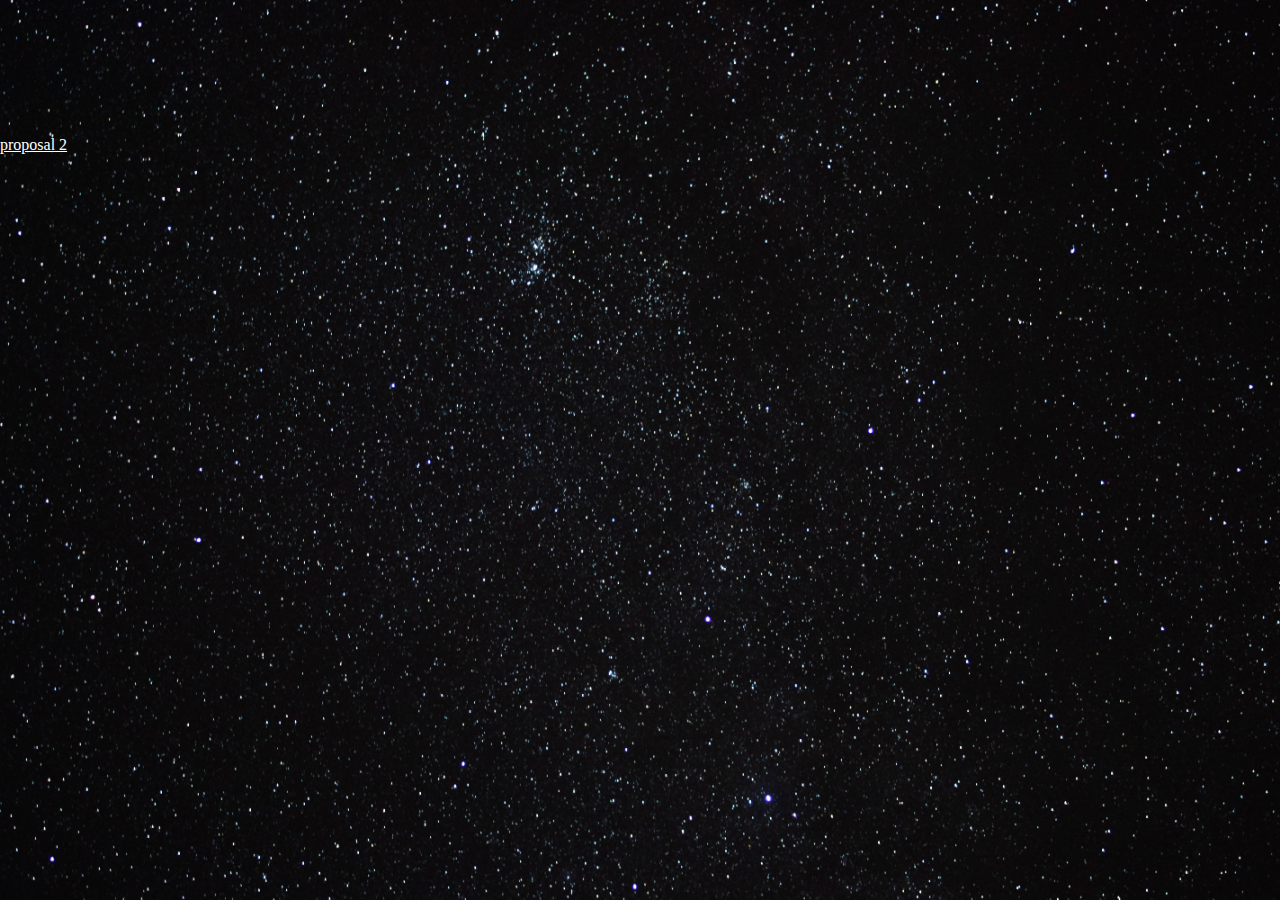
<file: index.html>
<!DOCTYPE html>
<html>
<head>
	<meta charset="utf-8">
	<meta http-equiv="X-UA-Compatible" content="IE=edge">
  <meta name="viewport" content="width=device-width, initial-scale=1.0, user-scalable=no, minimum-scale=1.0" />
	<title>Hacker</title>
	<link rel="stylesheet" href="style.css">
</head>
<body id="particle-slider">
  <a href="p2.html" style="color: white;">proposal 2</a>
	<div class="slides">
        <div id="first-slide" class="slide" data-src="[data-uri]">
      	</div>
    	</div>
  		<canvas class="draw"></canvas>
  		<script src="particle.js"></script>
  		<!-- <script src="https://cdnjs.cloudflare.com/ajax/libs/dat-gui/0.5/dat.gui.min.js"></script>	 -->
</body>
</html>
</file>
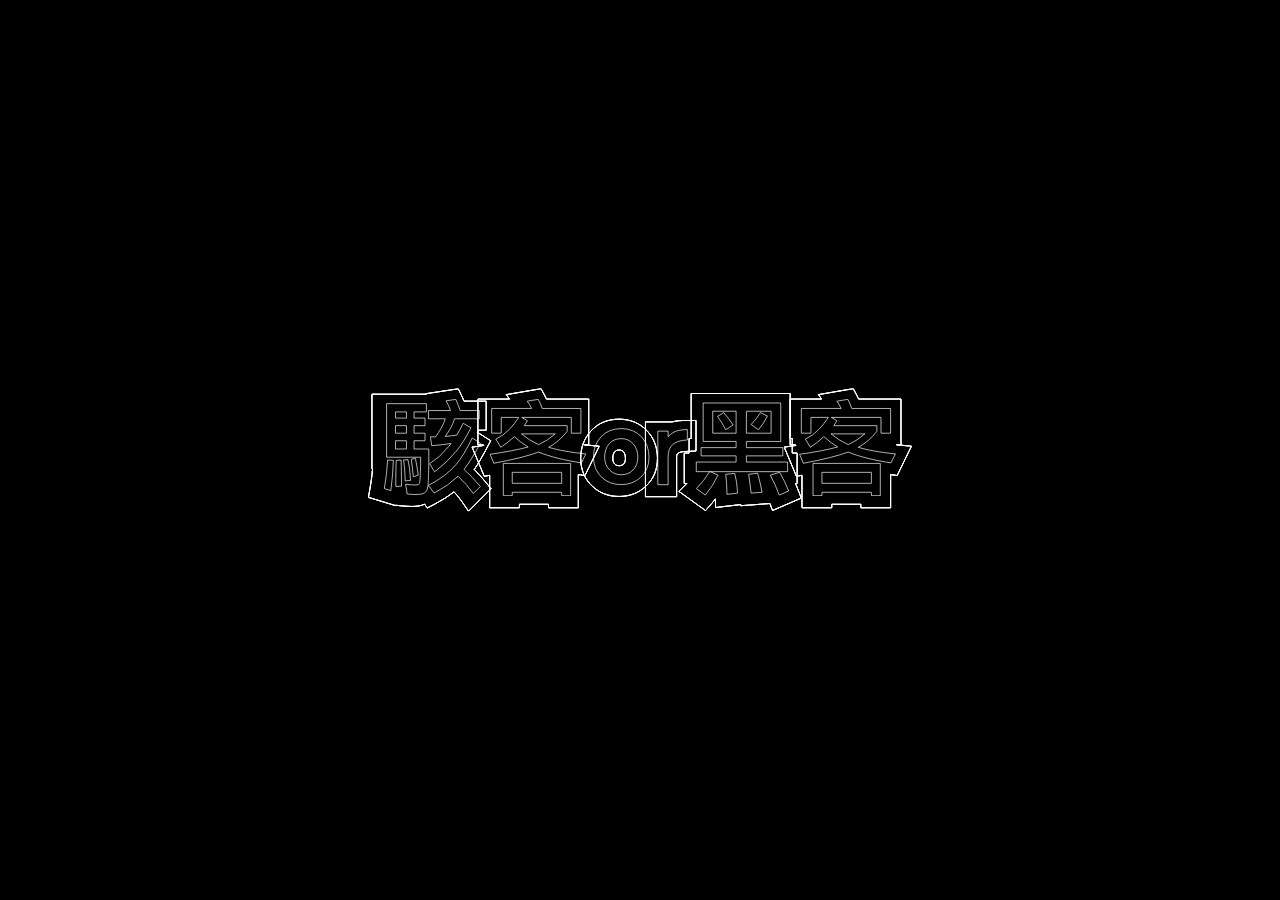
<file: p3.html>
<!DOCTYPE html>
<html>
<head>
	<meta charset="utf-8">
	<meta http-equiv="X-UA-Compatible" content="IE=edge">
	<meta name="viewport" content="width=device-width, initial-scale=1.0, user-scalable=no, minimum-scale=1.0" />
	<title></title>
	<link rel="stylesheet" href="p3.css">
</head>
<body>
	<section class="banner">
		<div class="title">
			<svg xmlns="http://www.w3.org/2000/svg" viewBox="0 0 745.55 141.35">
				<path class="cls-1" d="M1718,789.6l8.37.46a437.82,437.82,0,0,1-3.65,44l-9.44-2.89A342,342,0,0,0,1718,789.6Zm56.47-82.1v12h-18v9h16v11h-16v11h16v11h-16v12H1778c0,31-.51,49.36-1.52,55.25-.81,4.57-2.34,7.09-4.57,8.52-2.54,1.83-7.21,2.51-14,2.51-3.35,0-7.16-.32-11.42-.73l-2.28-14.37a76.48,76.48,0,0,0,13.7,1.19c4.06,0,6.34-.59,6.85-3.74.71-3.86,1.17-15.63,1.37-36.63H1716.5v-78Zm-36.83,82.1q.46,14,.61,38.06l-8.37.46q.15-24.51.61-38.06Zm7.83-61.1v-9h-16v9Zm0,22v-11h-16v11Zm0,23v-12h-16v12Zm2.22,15.49q2.74,11.12,3.65,30.3l-7.76.61q-.46-19.64-2.44-30.3Zm10.81-1.83q2.59,13.25,4.11,24.36l-7.16,2.44q-1.22-13.09-3-25.58Zm82.67-29.69,11.88,7.61q-12.94,24.36-23.75,38.21a232.75,232.75,0,0,1,23.75,24.82l-10.2,10.2a163.85,163.85,0,0,0-22.23-25.12q-13.86,13.55-34.87,24.51l-8.22-11.27q26-13.55,39.89-30Q1828.56,783.82,1841.2,757.48Zm-23.9-56.22a142.74,142.74,0,0,1,6.39,16.25h27.81v12h-36c-3,10-7.56,17.39-13.55,25.71,6.19-.4,11.82-1.28,16.9-2,3.15-5.28,6.24-11.07,9.29-17.06l11.27,6.47q-11.42,22.23-21.77,34.52-12,15.07-31.21,29.67l-7.16-11.89q14.77-8.83,28.17-25.58,1.67-2,3-3.81-11.42,1.68-28.17,3.2l-1.83-13.09c2.54-.1,5,.43,7.31.32,6.29-8.63,11.06-16.47,14.31-26.47H1777.5v-12h32.19a105.2,105.2,0,0,0-6.55-14.14Z" transform="translate(-1712.74 -700.65)"/>
				<path class="cls-1" d="M1937.43,701.2a102.73,102.73,0,0,1,5.79,13.3h56.29v36h-14v-23h-72.13l8.07,4.78c-1.52,2.64-3,5.22-4.42,7.22h62.48v8.38c-8,9.95-16.65,17.66-26.9,23.14,13.5,4.16,31.74,7.36,54.07,9.59l-6.38,13.09c-24.46-3.65-45.24-8.88-62.49-15.68q-22.08,8.22-65.12,16.29l-5.46-13.09q35.32-5,55.43-10.66a110.33,110.33,0,0,1-20.09-15.07A137.07,137.07,0,0,1,1882.77,771l-7.15-11.88a66.85,66.85,0,0,0,19.94-14.46,103.49,103.49,0,0,0,13.4-17.2H1883.5v23h-14v-36h58.18a61.94,61.94,0,0,0-6.24-10.61Zm47.07,93.3v47h-13v-5h-72v5h-13v-47Zm-85,29h72v-16h-72Zm13.41-72A104.13,104.13,0,0,0,1938,767.18a101.83,101.83,0,0,0,24.21-15.68Z" transform="translate(-1712.74 -700.65)"/>
				<path class="cls-1" d="M2098.66,785.34q0,18.27-12.18,29.54-11.42,10.5-28.32,10.5T2030,814.88q-12.18-11.27-12.18-29.54,0-17.81,11.11-29.69t29.23-11.88q18.12,0,29.54,12Q2098.66,767.53,2098.66,785.34Zm-16.29,0q0-11.88-6.7-19.34-6.7-7.61-17.51-7.61t-17.36,7.46q-6.7,7.46-6.7,19.49,0,11.57,7.16,18.73a22.64,22.64,0,0,0,16.9,6.85,23.25,23.25,0,0,0,17.36-7Q2082.37,796.91,2082.37,785.34Z" transform="translate(-1712.74 -700.65)"/>
				<path class="cls-1" d="M2154.5,760.37c-19,.71-28,8.68-28,23.9V825.5h-15v-78h15v8.15c4-4.06,7.83-6.85,12.4-8.37,4-1.32,9.6-2,15.6-2Z" transform="translate(-1712.74 -700.65)"/>
				<path class="cls-1" d="M2187.26,806.2l11.88,5.33a126.2,126.2,0,0,1-18.42,29.08l-13.09-9.44A139.53,139.53,0,0,0,2187.26,806.2Zm-9.76-99.7h113v56h-50v9h53v12h-53v9h60v14h-133v-14h58v-9h-51v-12h51v-9h-48Zm48,44v-32h-34v32Zm-18-30a203.81,203.81,0,0,1,13.7,18l-10.81,7A162.83,162.83,0,0,0,2198.53,726Zm16,88.61q3.2,10.66,4.26,28.62l-15.53,1.83q-.31-18.88-1.83-29.23Zm53-58.59v-32h-36v32Zm-19.66,58.13q3.65,12.79,6.55,27.86l-16,1.22q-1.68-15.53-3.65-27.4Zm4.11-88.15,10.2,4.87a85.9,85.9,0,0,1-13.09,20.1l-10.66-7.61A94.29,94.29,0,0,0,2261,720.48Zm28,86.93a193.38,193.38,0,0,1,13.09,27.25l-13.7,5.94a199.5,199.5,0,0,0-13.09-29.08Z" transform="translate(-1712.74 -700.65)"/>
				<path class="cls-1" d="M2388.23,701.2a102.73,102.73,0,0,1,5.79,13.3h56.48v36h-14v-23h-72.32l8.07,4.78c-1.52,2.64-3,5.22-4.42,7.22h62.67v8.38c-8,9.95-16.74,17.66-27,23.14,13.5,4.16,31.7,7.36,54,9.59l-6.41,13.09c-24.46-3.65-45.25-8.88-62.5-15.68q-22.08,8.22-65.13,16.29L2318,781.23q35.32-5,55.43-10.66a110.38,110.38,0,0,1-20.09-15.07A137.07,137.07,0,0,1,2333.58,771l-7.16-11.88a66.85,66.85,0,0,0,19.95-14.46,103.49,103.49,0,0,0,13.4-17.2H2334.5v23h-14v-36h58a61.84,61.84,0,0,0-6.24-10.61Zm47.27,93.3v47h-13v-5h-72v5h-13v-47Zm-85,29h72v-16h-72Zm13.22-72a104.13,104.13,0,0,0,25.12,15.68,101.84,101.84,0,0,0,24.21-15.68Z" transform="translate(-1712.74 -700.65)"/>
			</svg>
		</div><!-- title -->
		<div class="text-shadow">
				<svg xmlns="http://www.w3.org/2000/svg" viewBox="0 0 785.53 178.28"><defs><style>.cls-1{fill:none;stroke:#fff;stroke-miterlimit:10;}</style></defs><path class="cls-1" d="M1864.76,476.67a123.18,123.18,0,0,0-10.66-13.13,177.44,177.44,0,0,1-27.16,17.28l-11.45,6-4-5.47c-5.85,2.84-12.71,3.28-19.36,3.28-4,0-8.38-.38-12.84-.81l-9.93-.94-.07.48-38.89-11.92,2.35-13.09c1.58-8.79,2.8-18.11,3.66-27.82h-.92v-108h78.4l-.41-.72,46.67-7.11,4.84,9.9c1.13,2.32,2.26,4.9,3.44,7.93h32.06v42h-11.09l-1.52,3L1907,389.73l-6.49,12.21c-6.09,11.46-11.78,21.16-17.22,29.32a230.88,230.88,0,0,1,15.6,17.2l8.56,10.5L1875,491.45Z" transform="translate(-1729.84 -313.95)"/><path class="cls-1" d="M1990.5,486.5v-5h-42v5h-43V439.65l-7.79,1.46-17.58-42.19,16.75-2.38-.62-1h-7.75v-66h45.57l-4.59-6.39,50.24-8.61,5.12,9.48c.9,1.67,1.8,3.51,2.71,5.52h60.95v66h-6.22l21.43,2.14L2043.17,440l-9.67-1.44v48Z" transform="translate(-1729.84 -313.95)"/><path class="cls-1" d="M2092.38,470.19c-15.13,0-28.05-4.89-38.4-14.53-11.23-10.39-17-24-17-40.51,0-15.75,5.1-29.19,15.16-39.94,10.32-11,23.84-16.62,40.18-16.62s29.89,5.62,40.42,16.7l.08.08c10,10.65,15,24,15,39.78,0,16.47-5.72,30.12-17,40.55C2120.42,465.33,2107.47,470.19,2092.38,470.19Zm0-67c-3.71,0-5.08,1.22-6.08,2.35l-.11.13c-1.23,1.37-2.86,3.83-2.86,9.47,0,4.75,1.47,6.83,2.76,8.12l.12.13c1.19,1.21,2.75,2.34,6.17,2.34,3.69,0,5.37-1.2,6.64-2.49,1.1-1.13,2.57-3.19,2.57-8.08,0-5.49-1.63-7.95-2.86-9.31l-.1-.11C2097.29,404.21,2095.72,403.2,2092.38,403.2Z" transform="translate(-1729.84 -313.95)"/><path class="cls-1" d="M2130.5,470.5v-108h38.79c6.56-2,14-2,19.21-2h15v44.13l-14.44.54c-13.56.51-13.56,4.4-13.56,8.91V470.5Z" transform="translate(-1729.84 -313.95)"/><path class="cls-1" d="M2178.77,462.83l11.34-11.33h-3.6v-44h7v-21h3v-65h143v65h3v21h7v44h-2.34q1.61,3.72,3.1,7.53l5.25,13.46-41.57,18-3.69-10.12-42,3.2-.18-1.68-36.37,4.28-.2-12.48q-2.54,3.39-5.22,6.51l-9,10.41Z" transform="translate(-1729.84 -313.95)"/><path class="cls-1" d="M2441.5,486.5v-5h-42v5h-43V439.62l-8,1.49-17.59-42.19,16.75-2.38-.62-1h-7.56V382.95l-.14-.23.14-.07V329.5h45.38l-4.59-6.39,50.24-8.61,5.12,9.47c.9,1.67,1.81,3.51,2.71,5.52h61.14v66h-6.36l21.47,2.14L2494,440l-9.48-1.42V486.5Z" transform="translate(-1729.84 -313.95)"/></svg>
				<svg xmlns="http://www.w3.org/2000/svg" viewBox="0 0 785.53 178.28"><defs><style>.cls-1{fill:none;stroke:#fff;stroke-miterlimit:10;}</style></defs><path class="cls-1" d="M1864.76,476.67a123.18,123.18,0,0,0-10.66-13.13,177.44,177.44,0,0,1-27.16,17.28l-11.45,6-4-5.47c-5.85,2.84-12.71,3.28-19.36,3.28-4,0-8.38-.38-12.84-.81l-9.93-.94-.07.48-38.89-11.92,2.35-13.09c1.58-8.79,2.8-18.11,3.66-27.82h-.92v-108h78.4l-.41-.72,46.67-7.11,4.84,9.9c1.13,2.32,2.26,4.9,3.44,7.93h32.06v42h-11.09l-1.52,3L1907,389.73l-6.49,12.21c-6.09,11.46-11.78,21.16-17.22,29.32a230.88,230.88,0,0,1,15.6,17.2l8.56,10.5L1875,491.45Z" transform="translate(-1729.84 -313.95)"/><path class="cls-1" d="M1990.5,486.5v-5h-42v5h-43V439.65l-7.79,1.46-17.58-42.19,16.75-2.38-.62-1h-7.75v-66h45.57l-4.59-6.39,50.24-8.61,5.12,9.48c.9,1.67,1.8,3.51,2.71,5.52h60.95v66h-6.22l21.43,2.14L2043.17,440l-9.67-1.44v48Z" transform="translate(-1729.84 -313.95)"/><path class="cls-1" d="M2092.38,470.19c-15.13,0-28.05-4.89-38.4-14.53-11.23-10.39-17-24-17-40.51,0-15.75,5.1-29.19,15.16-39.94,10.32-11,23.84-16.62,40.18-16.62s29.89,5.62,40.42,16.7l.08.08c10,10.65,15,24,15,39.78,0,16.47-5.72,30.12-17,40.55C2120.42,465.33,2107.47,470.19,2092.38,470.19Zm0-67c-3.71,0-5.08,1.22-6.08,2.35l-.11.13c-1.23,1.37-2.86,3.83-2.86,9.47,0,4.75,1.47,6.83,2.76,8.12l.12.13c1.19,1.21,2.75,2.34,6.17,2.34,3.69,0,5.37-1.2,6.64-2.49,1.1-1.13,2.57-3.19,2.57-8.08,0-5.49-1.63-7.95-2.86-9.31l-.1-.11C2097.29,404.21,2095.72,403.2,2092.38,403.2Z" transform="translate(-1729.84 -313.95)"/><path class="cls-1" d="M2130.5,470.5v-108h38.79c6.56-2,14-2,19.21-2h15v44.13l-14.44.54c-13.56.51-13.56,4.4-13.56,8.91V470.5Z" transform="translate(-1729.84 -313.95)"/><path class="cls-1" d="M2178.77,462.83l11.34-11.33h-3.6v-44h7v-21h3v-65h143v65h3v21h7v44h-2.34q1.61,3.72,3.1,7.53l5.25,13.46-41.57,18-3.69-10.12-42,3.2-.18-1.68-36.37,4.28-.2-12.48q-2.54,3.39-5.22,6.51l-9,10.41Z" transform="translate(-1729.84 -313.95)"/><path class="cls-1" d="M2441.5,486.5v-5h-42v5h-43V439.62l-8,1.49-17.59-42.19,16.75-2.38-.62-1h-7.56V382.95l-.14-.23.14-.07V329.5h45.38l-4.59-6.39,50.24-8.61,5.12,9.47c.9,1.67,1.81,3.51,2.71,5.52h61.14v66h-6.36l21.47,2.14L2494,440l-9.48-1.42V486.5Z" transform="translate(-1729.84 -313.95)"/></svg>
				<svg xmlns="http://www.w3.org/2000/svg" viewBox="0 0 785.53 178.28"><defs><style>.cls-1{fill:none;stroke:#fff;stroke-miterlimit:10;}</style></defs><path class="cls-1" d="M1864.76,476.67a123.18,123.18,0,0,0-10.66-13.13,177.44,177.44,0,0,1-27.16,17.28l-11.45,6-4-5.47c-5.85,2.84-12.71,3.28-19.36,3.28-4,0-8.38-.38-12.84-.81l-9.93-.94-.07.48-38.89-11.92,2.35-13.09c1.58-8.79,2.8-18.11,3.66-27.82h-.92v-108h78.4l-.41-.72,46.67-7.11,4.84,9.9c1.13,2.32,2.26,4.9,3.44,7.93h32.06v42h-11.09l-1.52,3L1907,389.73l-6.49,12.21c-6.09,11.46-11.78,21.16-17.22,29.32a230.88,230.88,0,0,1,15.6,17.2l8.56,10.5L1875,491.45Z" transform="translate(-1729.84 -313.95)"/><path class="cls-1" d="M1990.5,486.5v-5h-42v5h-43V439.65l-7.79,1.46-17.58-42.19,16.75-2.38-.62-1h-7.75v-66h45.57l-4.59-6.39,50.24-8.61,5.12,9.48c.9,1.67,1.8,3.51,2.71,5.52h60.95v66h-6.22l21.43,2.14L2043.17,440l-9.67-1.44v48Z" transform="translate(-1729.84 -313.95)"/><path class="cls-1" d="M2092.38,470.19c-15.13,0-28.05-4.89-38.4-14.53-11.23-10.39-17-24-17-40.51,0-15.75,5.1-29.19,15.16-39.94,10.32-11,23.84-16.62,40.18-16.62s29.89,5.62,40.42,16.7l.08.08c10,10.65,15,24,15,39.78,0,16.47-5.72,30.12-17,40.55C2120.42,465.33,2107.47,470.19,2092.38,470.19Zm0-67c-3.71,0-5.08,1.22-6.08,2.35l-.11.13c-1.23,1.37-2.86,3.83-2.86,9.47,0,4.75,1.47,6.83,2.76,8.12l.12.13c1.19,1.21,2.75,2.34,6.17,2.34,3.69,0,5.37-1.2,6.64-2.49,1.1-1.13,2.57-3.19,2.57-8.08,0-5.49-1.63-7.95-2.86-9.31l-.1-.11C2097.29,404.21,2095.72,403.2,2092.38,403.2Z" transform="translate(-1729.84 -313.95)"/><path class="cls-1" d="M2130.5,470.5v-108h38.79c6.56-2,14-2,19.21-2h15v44.13l-14.44.54c-13.56.51-13.56,4.4-13.56,8.91V470.5Z" transform="translate(-1729.84 -313.95)"/><path class="cls-1" d="M2178.77,462.83l11.34-11.33h-3.6v-44h7v-21h3v-65h143v65h3v21h7v44h-2.34q1.61,3.72,3.1,7.53l5.25,13.46-41.57,18-3.69-10.12-42,3.2-.18-1.68-36.37,4.28-.2-12.48q-2.54,3.39-5.22,6.51l-9,10.41Z" transform="translate(-1729.84 -313.95)"/><path class="cls-1" d="M2441.5,486.5v-5h-42v5h-43V439.62l-8,1.49-17.59-42.19,16.75-2.38-.62-1h-7.56V382.95l-.14-.23.14-.07V329.5h45.38l-4.59-6.39,50.24-8.61,5.12,9.47c.9,1.67,1.81,3.51,2.71,5.52h61.14v66h-6.36l21.47,2.14L2494,440l-9.48-1.42V486.5Z" transform="translate(-1729.84 -313.95)"/></svg>
				<svg xmlns="http://www.w3.org/2000/svg" viewBox="0 0 785.53 178.28"><defs><style>.cls-1{fill:none;stroke:#fff;stroke-miterlimit:10;}</style></defs><path class="cls-1" d="M1864.76,476.67a123.18,123.18,0,0,0-10.66-13.13,177.44,177.44,0,0,1-27.16,17.28l-11.45,6-4-5.47c-5.85,2.84-12.71,3.28-19.36,3.28-4,0-8.38-.38-12.84-.81l-9.93-.94-.07.48-38.89-11.92,2.35-13.09c1.58-8.79,2.8-18.11,3.66-27.82h-.92v-108h78.4l-.41-.72,46.67-7.11,4.84,9.9c1.13,2.32,2.26,4.9,3.44,7.93h32.06v42h-11.09l-1.52,3L1907,389.73l-6.49,12.21c-6.09,11.46-11.78,21.16-17.22,29.32a230.88,230.88,0,0,1,15.6,17.2l8.56,10.5L1875,491.45Z" transform="translate(-1729.84 -313.95)"/><path class="cls-1" d="M1990.5,486.5v-5h-42v5h-43V439.65l-7.79,1.46-17.58-42.19,16.75-2.38-.62-1h-7.75v-66h45.57l-4.59-6.39,50.24-8.61,5.12,9.48c.9,1.67,1.8,3.51,2.71,5.52h60.95v66h-6.22l21.43,2.14L2043.17,440l-9.67-1.44v48Z" transform="translate(-1729.84 -313.95)"/><path class="cls-1" d="M2092.38,470.19c-15.13,0-28.05-4.89-38.4-14.53-11.23-10.39-17-24-17-40.51,0-15.75,5.1-29.19,15.16-39.94,10.32-11,23.84-16.62,40.18-16.62s29.89,5.62,40.42,16.7l.08.08c10,10.65,15,24,15,39.78,0,16.47-5.72,30.12-17,40.55C2120.42,465.33,2107.47,470.19,2092.38,470.19Zm0-67c-3.71,0-5.08,1.22-6.08,2.35l-.11.13c-1.23,1.37-2.86,3.83-2.86,9.47,0,4.75,1.47,6.83,2.76,8.12l.12.13c1.19,1.21,2.75,2.34,6.17,2.34,3.69,0,5.37-1.2,6.64-2.49,1.1-1.13,2.57-3.19,2.57-8.08,0-5.49-1.63-7.95-2.86-9.31l-.1-.11C2097.29,404.21,2095.72,403.2,2092.38,403.2Z" transform="translate(-1729.84 -313.95)"/><path class="cls-1" d="M2130.5,470.5v-108h38.79c6.56-2,14-2,19.21-2h15v44.13l-14.44.54c-13.56.51-13.56,4.4-13.56,8.91V470.5Z" transform="translate(-1729.84 -313.95)"/><path class="cls-1" d="M2178.77,462.83l11.34-11.33h-3.6v-44h7v-21h3v-65h143v65h3v21h7v44h-2.34q1.61,3.72,3.1,7.53l5.25,13.46-41.57,18-3.69-10.12-42,3.2-.18-1.68-36.37,4.28-.2-12.48q-2.54,3.39-5.22,6.51l-9,10.41Z" transform="translate(-1729.84 -313.95)"/><path class="cls-1" d="M2441.5,486.5v-5h-42v5h-43V439.62l-8,1.49-17.59-42.19,16.75-2.38-.62-1h-7.56V382.95l-.14-.23.14-.07V329.5h45.38l-4.59-6.39,50.24-8.61,5.12,9.47c.9,1.67,1.81,3.51,2.71,5.52h61.14v66h-6.36l21.47,2.14L2494,440l-9.48-1.42V486.5Z" transform="translate(-1729.84 -313.95)"/></svg>
				<svg xmlns="http://www.w3.org/2000/svg" viewBox="0 0 785.53 178.28"><defs><style>.cls-1{fill:none;stroke:#fff;stroke-miterlimit:10;}</style></defs><path class="cls-1" d="M1864.76,476.67a123.18,123.18,0,0,0-10.66-13.13,177.44,177.44,0,0,1-27.16,17.28l-11.45,6-4-5.47c-5.85,2.84-12.71,3.28-19.36,3.28-4,0-8.38-.38-12.84-.81l-9.93-.94-.07.48-38.89-11.92,2.35-13.09c1.58-8.79,2.8-18.11,3.66-27.82h-.92v-108h78.4l-.41-.72,46.67-7.11,4.84,9.9c1.13,2.32,2.26,4.9,3.44,7.93h32.06v42h-11.09l-1.52,3L1907,389.73l-6.49,12.21c-6.09,11.46-11.78,21.16-17.22,29.32a230.88,230.88,0,0,1,15.6,17.2l8.56,10.5L1875,491.45Z" transform="translate(-1729.84 -313.95)"/><path class="cls-1" d="M1990.5,486.5v-5h-42v5h-43V439.65l-7.79,1.46-17.58-42.19,16.75-2.38-.62-1h-7.75v-66h45.57l-4.59-6.39,50.24-8.61,5.12,9.48c.9,1.67,1.8,3.51,2.71,5.52h60.95v66h-6.22l21.43,2.14L2043.17,440l-9.67-1.44v48Z" transform="translate(-1729.84 -313.95)"/><path class="cls-1" d="M2092.38,470.19c-15.13,0-28.05-4.89-38.4-14.53-11.23-10.39-17-24-17-40.51,0-15.75,5.1-29.19,15.16-39.94,10.32-11,23.84-16.62,40.18-16.62s29.89,5.62,40.42,16.7l.08.08c10,10.65,15,24,15,39.78,0,16.47-5.72,30.12-17,40.55C2120.42,465.33,2107.47,470.19,2092.38,470.19Zm0-67c-3.71,0-5.08,1.22-6.08,2.35l-.11.13c-1.23,1.37-2.86,3.83-2.86,9.47,0,4.75,1.47,6.83,2.76,8.12l.12.13c1.19,1.21,2.75,2.34,6.17,2.34,3.69,0,5.37-1.2,6.64-2.49,1.1-1.13,2.57-3.19,2.57-8.08,0-5.49-1.63-7.95-2.86-9.31l-.1-.11C2097.29,404.21,2095.72,403.2,2092.38,403.2Z" transform="translate(-1729.84 -313.95)"/><path class="cls-1" d="M2130.5,470.5v-108h38.79c6.56-2,14-2,19.21-2h15v44.13l-14.44.54c-13.56.51-13.56,4.4-13.56,8.91V470.5Z" transform="translate(-1729.84 -313.95)"/><path class="cls-1" d="M2178.77,462.83l11.34-11.33h-3.6v-44h7v-21h3v-65h143v65h3v21h7v44h-2.34q1.61,3.72,3.1,7.53l5.25,13.46-41.57,18-3.69-10.12-42,3.2-.18-1.68-36.37,4.28-.2-12.48q-2.54,3.39-5.22,6.51l-9,10.41Z" transform="translate(-1729.84 -313.95)"/><path class="cls-1" d="M2441.5,486.5v-5h-42v5h-43V439.62l-8,1.49-17.59-42.19,16.75-2.38-.62-1h-7.56V382.95l-.14-.23.14-.07V329.5h45.38l-4.59-6.39,50.24-8.61,5.12,9.47c.9,1.67,1.81,3.51,2.71,5.52h61.14v66h-6.36l21.47,2.14L2494,440l-9.48-1.42V486.5Z" transform="translate(-1729.84 -313.95)"/></svg>
			</div>
	</section>
</body>
</html>
</file>
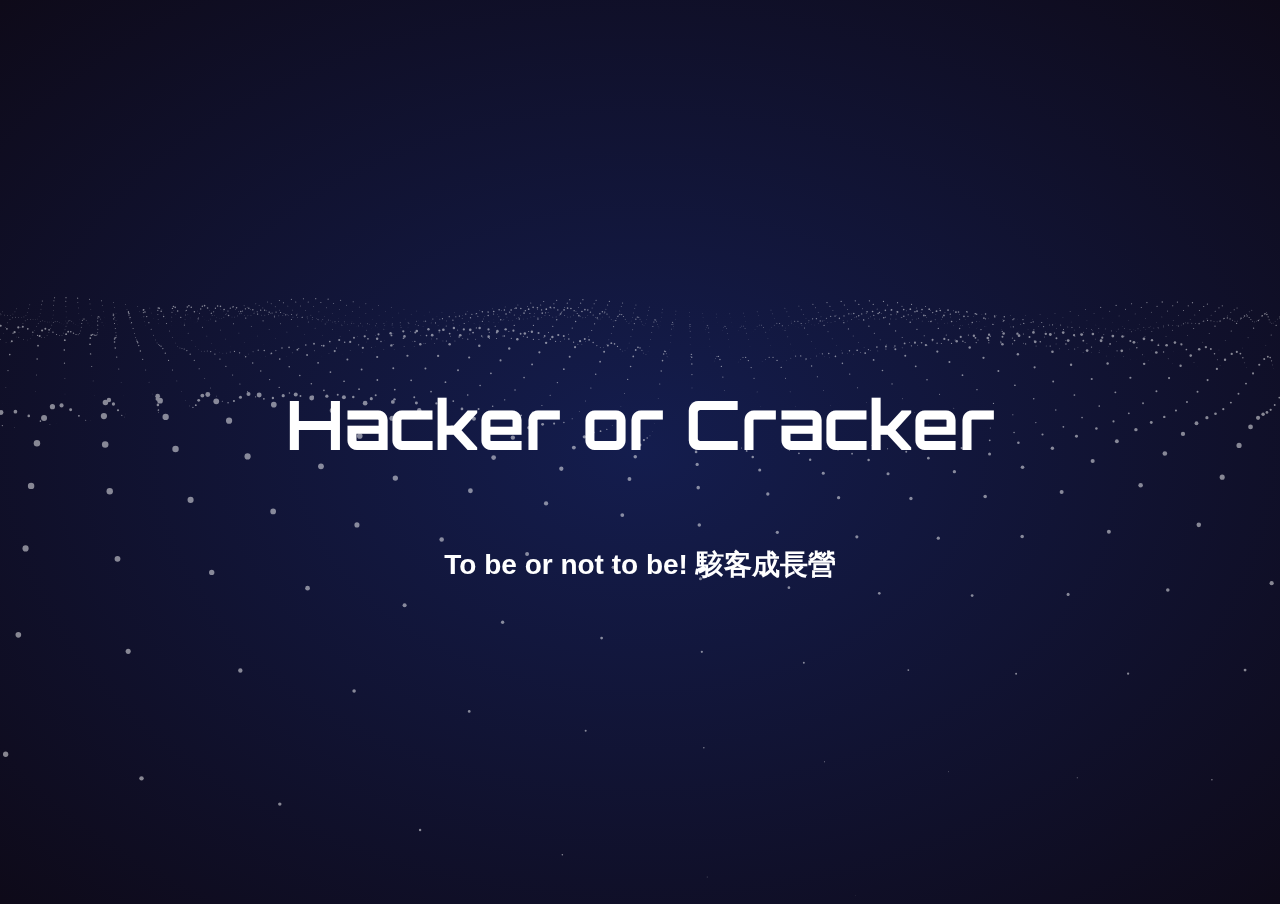
<file: p4.html>
<!DOCTYPE html>
<html>
<head>
	<meta charset="utf-8">
	<meta http-equiv="X-UA-Compatible" content="IE=edge">
	<meta name="viewport" content="width=device-width, initial-scale=1.0, user-scalable=no, minimum-scale=1.0" />
	<title></title>
	<link rel="stylesheet" href="p4.css">
	<script src="p4.js"></script>
</head>
<body>
	<section class="mobile-banner">
		<h1 class="title glitch" data-text="Hacker">Hacker</h1>
		<h1 class="title glitch" data-text="or">or</h1>
		<h1 class="title glitch" data-text="Cracker">Cracker</h1>
		<h2 class="subtitle">To be or not to be! 駭客成長營</h2>
	</section>
	<section class="banner">
		<h1 class="title glitch" data-text="Hacker or Cracker">Hacker or Cracker</h1>
		<h2 class="subtitle">To be or not to be! 駭客成長營</h2>
	</section>
	<div id="wave"></div>
	<script src="p4.js"></script>
</body>
</html>
</file>
<file: style.css>
@hintImg: url('[data-uri]');

html, body {
  background-image: url(p1_bg.jpg);
  background-size: cover;
  width: 100%;
  height: 100%;
  margin: 0;
  padding: 0;
  overflow: hidden;

  .slides, & > .dg {
    display: none;
  }
}

@media (min-width: 1000px) {
  body {
    background-image: @hintImg;
    background-repeat: no-repeat;
    
    & > .dg {
      display: block;
    }
  }
}
</file>
<file: p4.css>
@import url("https://fonts.googleapis.com/css2?family=Noto+Sans+TC:wght@100;300;400;500;700;900&display=swap");
@import url("https://fonts.googleapis.com/css2?family=Orbitron:wght@800;900&display=swap");
@import url("reset.css");
@keyframes glow {
  0% {
    text-shadow: 0 0 6px white; }
  50% {
    text-shadow: 0 0 20px white; }
  100% {
    text-shadow: 0 0 6px white; } }
body {
  background: radial-gradient(ellipse at center, #141d4e 0%, #0e0a19 100%);
  width: 100%;
  overflow-x: hidden; }
  body .mobile-banner, body .banner {
    width: 100%;
    height: 100vh;
    display: flex;
    justify-content: center;
    align-items: center;
    z-index: 1234; }
    body .mobile-banner .title, body .banner .title {
      color: white;
      font-family: 'Orbitron', sans-serif;
      font-size: 68px;
      position: relative;
      margin: 0;
      margin-top: -4vw; }
    body .mobile-banner .subtitle, body .banner .subtitle {
      position: absolute;
      color: white;
      margin: 0;
      font-family: 'Noto sans', sans-serif;
      margin-top: 18vw; }
      @media screen and (min-width: 768px) {
        body .mobile-banner .subtitle, body .banner .subtitle {
          font-size: 28px; } }
  body .banner {
    display: none; }
    @media screen and (min-width: 768px) {
      body .banner {
        display: flex; } }
  body .mobile-banner {
    flex-flow: column;
    justify-content: center; }
    body .mobile-banner .title {
      font-size: 18vw; }
      @media screen and (min-width: 500px) {
        body .mobile-banner .title {
          font-size: 76px; } }
    body .mobile-banner .subtitle {
      position: relative;
      text-align: center;
      font-size: 18px;
      margin-top: 20px; }
    @media screen and (min-width: 768px) {
      body .mobile-banner {
        display: none; } }
  body #wave {
    position: absolute;
    top: 0;
    left: 0;
    z-index: -1;
    opacity: 0.5; }

@keyframes noise-anim {
  0% {
    clip: rect(92px, 9999px, 67px, 0); }
  5% {
    clip: rect(89px, 9999px, 66px, 0); }
  10% {
    clip: rect(73px, 9999px, 11px, 0); }
  15% {
    clip: rect(65px, 9999px, 81px, 0); }
  20% {
    clip: rect(39px, 9999px, 45px, 0); }
  25% {
    clip: rect(20px, 9999px, 60px, 0); }
  30% {
    clip: rect(43px, 9999px, 36px, 0); }
  35% {
    clip: rect(11px, 9999px, 15px, 0); }
  40% {
    clip: rect(48px, 9999px, 49px, 0); }
  45% {
    clip: rect(73px, 9999px, 34px, 0); }
  50% {
    clip: rect(78px, 9999px, 52px, 0); }
  55% {
    clip: rect(16px, 9999px, 25px, 0); }
  60% {
    clip: rect(31px, 9999px, 51px, 0); }
  65% {
    clip: rect(2px, 9999px, 34px, 0); }
  70% {
    clip: rect(51px, 9999px, 16px, 0); }
  75% {
    clip: rect(85px, 9999px, 52px, 0); }
  80% {
    clip: rect(11px, 9999px, 64px, 0); }
  85% {
    clip: rect(58px, 9999px, 78px, 0); }
  90% {
    clip: rect(26px, 9999px, 48px, 0); }
  95% {
    clip: rect(32px, 9999px, 45px, 0); }
  100% {
    clip: rect(64px, 9999px, 44px, 0); } }
.glitch:after {
  content: attr(data-text);
  position: absolute;
  left: 2px;
  text-shadow: -1px 0 red;
  top: 0;
  color: white;
  background: transparent;
  overflow: hidden;
  clip: rect(0, 900px, 0, 0);
  animation: noise-anim 2s infinite linear alternate-reverse; }

@keyframes noise-anim-2 {
  0% {
    clip: rect(31px, 9999px, 95px, 0); }
  5% {
    clip: rect(77px, 9999px, 75px, 0); }
  10% {
    clip: rect(30px, 9999px, 46px, 0); }
  15% {
    clip: rect(11px, 9999px, 68px, 0); }
  20% {
    clip: rect(31px, 9999px, 43px, 0); }
  25% {
    clip: rect(64px, 9999px, 41px, 0); }
  30% {
    clip: rect(68px, 9999px, 25px, 0); }
  35% {
    clip: rect(99px, 9999px, 79px, 0); }
  40% {
    clip: rect(85px, 9999px, 41px, 0); }
  45% {
    clip: rect(12px, 9999px, 62px, 0); }
  50% {
    clip: rect(1px, 9999px, 23px, 0); }
  55% {
    clip: rect(18px, 9999px, 50px, 0); }
  60% {
    clip: rect(50px, 9999px, 23px, 0); }
  65% {
    clip: rect(58px, 9999px, 47px, 0); }
  70% {
    clip: rect(28px, 9999px, 97px, 0); }
  75% {
    clip: rect(82px, 9999px, 77px, 0); }
  80% {
    clip: rect(22px, 9999px, 47px, 0); }
  85% {
    clip: rect(98px, 9999px, 74px, 0); }
  90% {
    clip: rect(79px, 9999px, 71px, 0); }
  95% {
    clip: rect(30px, 9999px, 45px, 0); }
  100% {
    clip: rect(40px, 9999px, 75px, 0); } }
.glitch:before {
  content: attr(data-text);
  position: absolute;
  left: -2px;
  text-shadow: 1px 0 blue;
  top: 0;
  color: white;
  background: transparent;
  overflow: hidden;
  clip: rect(0, 900px, 0, 0);
  animation: noise-anim-2 3s infinite linear alternate-reverse; }

/*# sourceMappingURL=p4.css.map */
</file>
<file: p3.css>
@import url("https://fonts.googleapis.com/css2?family=Noto+Sans+TC:wght@100;300;400;500;700;900&display=swap");
@import url("reset.css");
@keyframes text-shadow {
  0% {
    transform: translate(-50%, -50%) scale(1); }
  100% {
    transform: translate(-50%, -50%) scale(2); } }
* {
  box-sizing: border-box;
  font-family: 'Noto Sans TC', sans-serif; }

html {
  overflow-x: none;
  width: 100%; }
  html body {
    background-color: black; }
    html body section.banner {
      width: 100%;
      height: 100vh;
      position: relative; }
      html body section.banner .title {
        position: absolute;
        width: 40%;
        top: 50%;
        left: 50%;
        transform: translate(-50%, -50%);
        z-index: 9999; }
        html body section.banner .title svg .cls-1 {
          fill: none;
          stroke: #fff;
          stroke-miterlimit: 10; }
        html body section.banner .title:hover svg .cls-1 {
          fill: white; }
      html body section.banner .text-shadow svg {
        position: absolute;
        width: 42.5%;
        top: 50%;
        left: 50%;
        transform: translate(-50%, -50%);
        animation: text-shadow 2s ease infinite; }
        html body section.banner .text-shadow svg:nth-child(2) {
          animation-delay: 0.2s; }
        html body section.banner .text-shadow svg:nth-child(3) {
          animation-delay: 0.4s; }
        html body section.banner .text-shadow svg:nth-child(4) {
          animation-delay: 0.6s; }
        html body section.banner .text-shadow svg:nth-child(5) {
          animation-delay: 0.8s; }
      html body section.banner .text-shadow .animated {
        animation: text-shadow 2s ease 1; }

/*# sourceMappingURL=p3.css.map */
</file>
